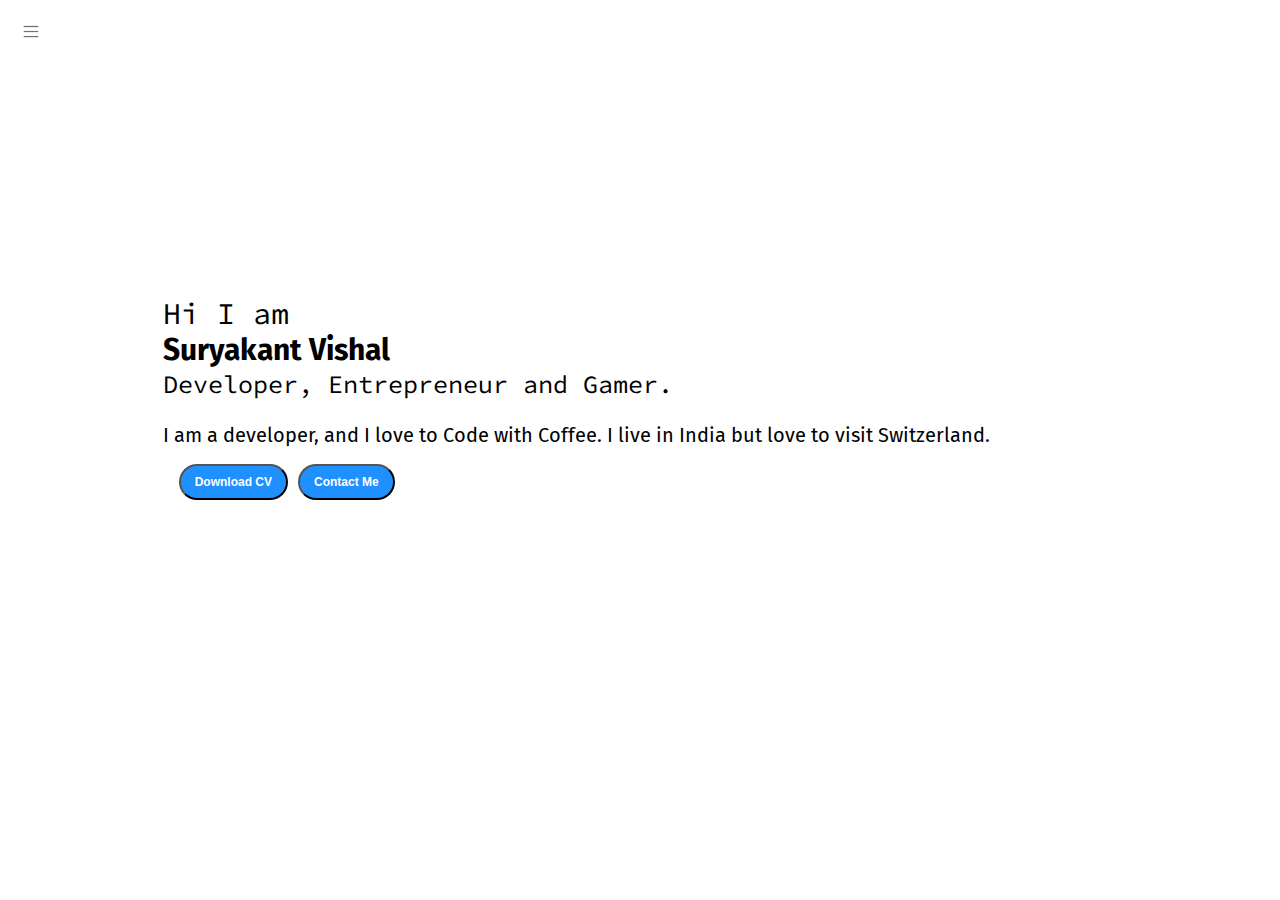
<file: index.html>
<!DOCTYPE html>
<html lang="en">
  <head>
    <meta charset="UTF-8" />
    <meta http-equiv="X-UA-Compatible" content="IE=edge" />
    <meta name="viewport" content="width=device-width, initial-scale=1.0" />
    <title>Suryakant Vishal - Developer and Programmer</title>
    <link rel="stylesheet" href="style.css" />
  </head>
  <body>
    <div class="container">
      <div class="sidebar sidebarGo">
        <nav>
          <ul>
            <li><a href="/">Home</a></li>
            <li><a href="/intro.html">My Intro</a></li>
            <li><a href="/services.html">Services</a></li>
            <li><a href="/blog.html">Blog</a></li>
            <li><a href="/contact.html">Contact Me</a></li>
          </ul>
        </nav>
      </div>
      <div class="main">
        <div class="hamburger">
          <img class="ham" src="ham.png" alt="" width="23" />
          <img class="cross" src="cross.png" alt="" width="23" />
        </div>
        <div class="infoContainer">
          <div class="devInfo">
            <div class="hello">Hi I am</div>
            <div class="name">Suryakant Vishal</div>
            <div class="about">Developer, Entrepreneur and Gamer.</div>
            <div class="moreabout">
              I am a developer, and I love to Code with Coffee. I live in India
              but love to visit Switzerland.
            </div>
            <div class="buttons">
              <a href="/cv.txt" target="_blank">
                <button class="btn">Download CV</button></a
              >
              <a href="/contact.html"
                ><button class="btn">Contact Me</button></a
              >
            </div>
          </div>
          <div class="devPic"><img src="dev.png" alt="Suryakant Vishal" /></div>
        </div>
      </div>
    </div>
    <script src="script.js"></script>
  </body>
</html>
</file>
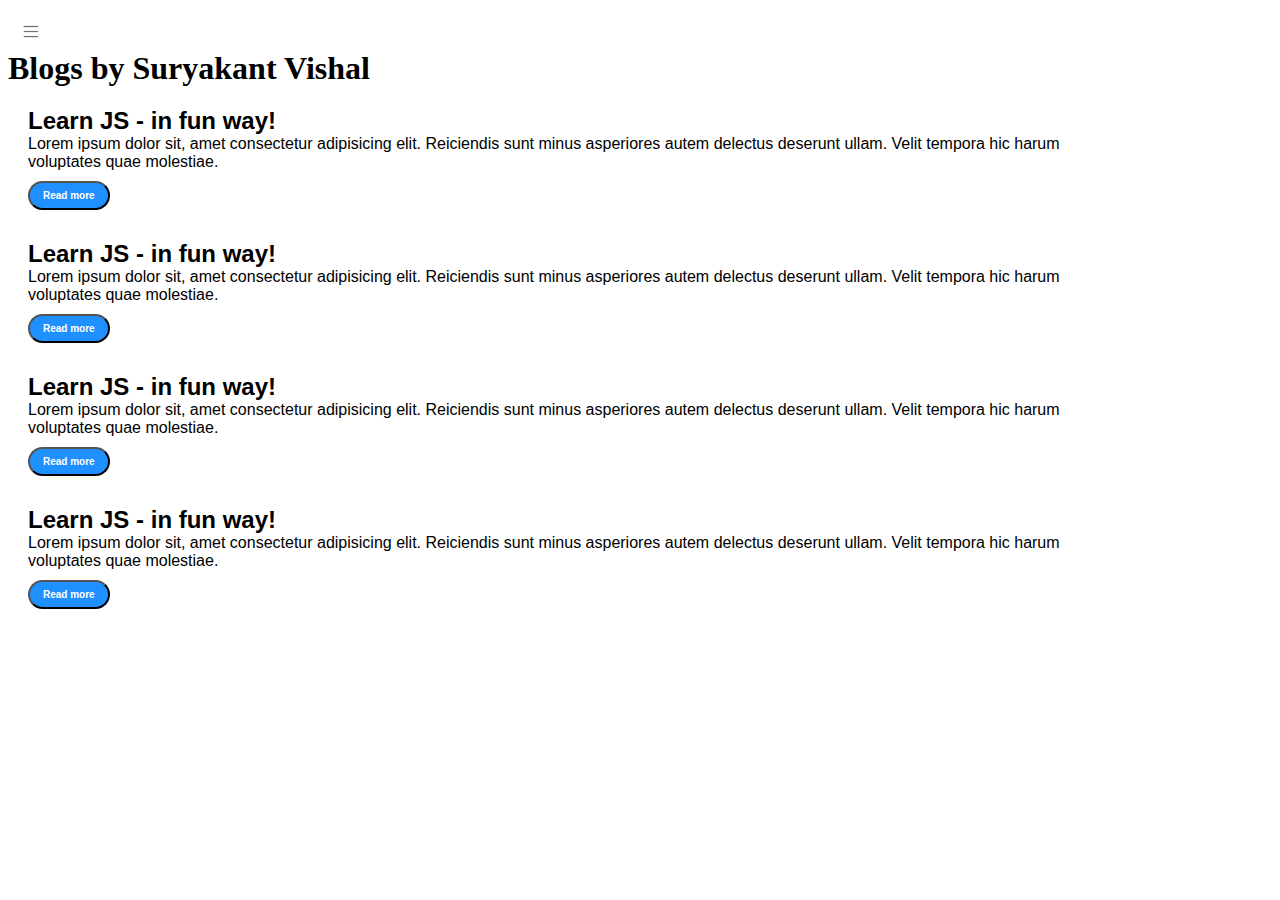
<file: blog.html>
<!DOCTYPE html>
<html lang="en">
  <head>
    <meta charset="UTF-8" />
    <meta http-equiv="X-UA-Compatible" content="IE=edge" />
    <meta name="viewport" content="width=device-width, initial-scale=1.0" />
    <title>Suryakant Vishal - Developer and Programmer</title>
    <link rel="stylesheet" href="style.css" />
  </head>
  <body>
    <div class="container">
      <div class="sidebar sidebarGo">
        <nav>
          <ul>
            <li><a href="/">Home</a></li>
            <li><a href="/intro.html">My Intro</a></li>
            <li><a href="/services.html">Services</a></li>
            <li><a href="/blog.html">Blog</a></li>
            <li><a href="/contact.html">Contact Me</a></li>
          </ul>
        </nav>
      </div>
      <div class="main">
        <div class="hamburger">
          <img class="ham" src="ham.png" alt="" width="23" />
          <img class="cross" src="cross.png" alt="" width="23" />
        </div>
        <div class="blogcontainer">
          <h1>Blogs by Suryakant Vishal</h1>
          <div class="blogItem">
            <h2>Learn JS - in fun way!</h2>
            <p>
              Lorem ipsum dolor sit, amet consectetur adipisicing elit.
              Reiciendis sunt minus asperiores autem delectus deserunt ullam.
              Velit tempora hic harum voluptates quae molestiae.
            </p>
            <button class="btn btn-sm">Read more</button>
          </div>
          <div class="blogItem">
            <h2>Learn JS - in fun way!</h2>
            <p>
              Lorem ipsum dolor sit, amet consectetur adipisicing elit.
              Reiciendis sunt minus asperiores autem delectus deserunt ullam.
              Velit tempora hic harum voluptates quae molestiae.
            </p>
            <button class="btn btn-sm">Read more</button>
          </div>
          <div class="blogItem">
            <h2>Learn JS - in fun way!</h2>
            <p>
              Lorem ipsum dolor sit, amet consectetur adipisicing elit.
              Reiciendis sunt minus asperiores autem delectus deserunt ullam.
              Velit tempora hic harum voluptates quae molestiae.
            </p>
            <button class="btn btn-sm">Read more</button>
          </div>
          <div class="blogItem">
            <h2>Learn JS - in fun way!</h2>
            <p>
              Lorem ipsum dolor sit, amet consectetur adipisicing elit.
              Reiciendis sunt minus asperiores autem delectus deserunt ullam.
              Velit tempora hic harum voluptates quae molestiae.
            </p>
            <button class="btn btn-sm">Read more</button>
          </div>
        </div>
      </div>
    </div>
    <script src="script.js"></script>
  </body>
</html>
</file>
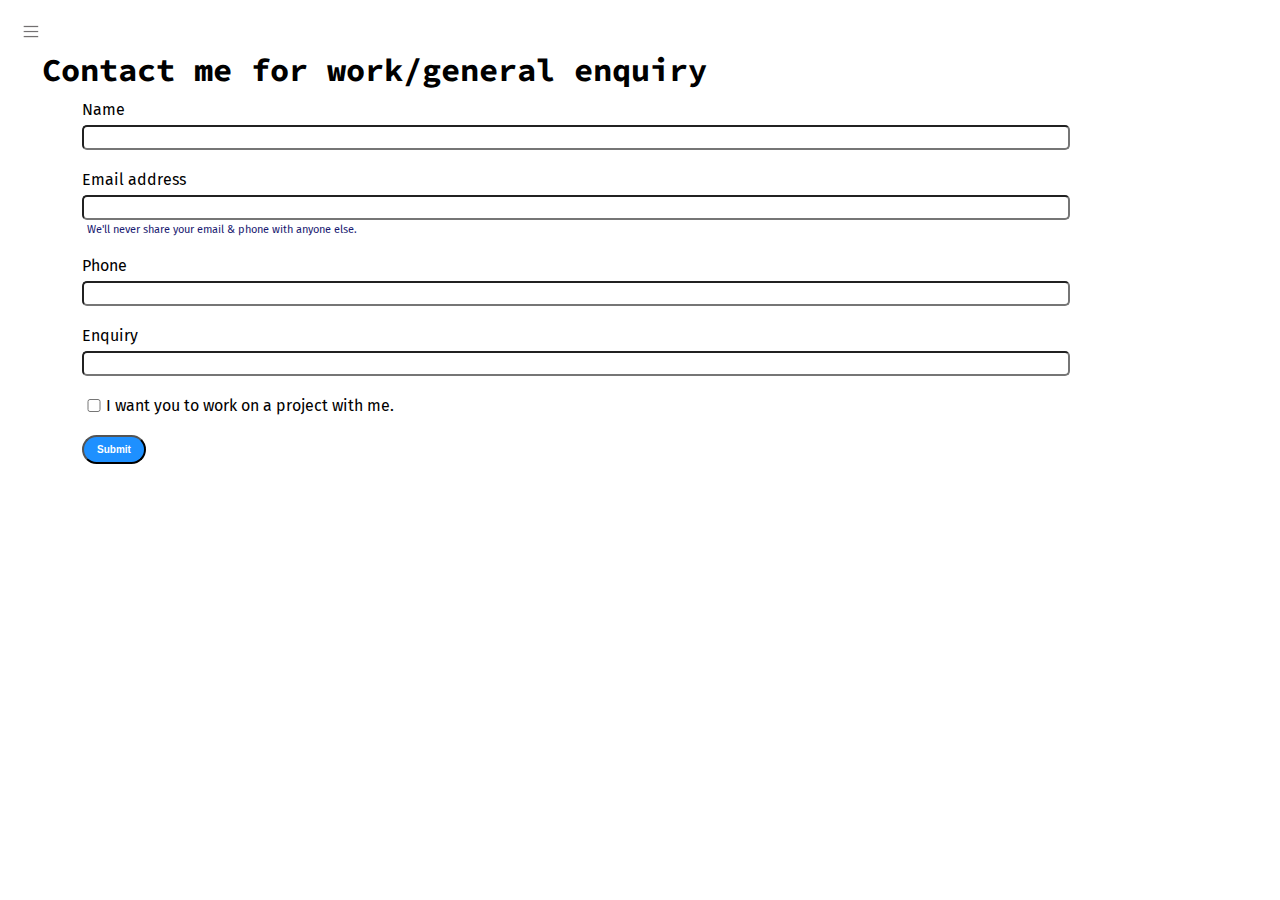
<file: contact.html>
<!DOCTYPE html>
<html lang="en">
  <head>
    <meta charset="UTF-8" />
    <meta http-equiv="X-UA-Compatible" content="IE=edge" />
    <meta name="viewport" content="width=device-width, initial-scale=1.0" />
    <title>Suryakant Vishal - Developer and Programmer</title>
    <link rel="stylesheet" href="style.css" />
  </head>
  <body>
    <div class="container">
      <div class="sidebar sidebarGo">
        <nav>
          <ul>
            <li><a href="/">Home</a></li>
            <li><a href="/intro.html">My Intro</a></li>
            <li><a href="/services.html">Services</a></li>
            <li><a href="/blog.html">Blog</a></li>
            <li><a href="/contact.html">Contact Me</a></li>
          </ul>
        </nav>
      </div>
      <div class="main">
        <div class="hamburger">
          <img class="ham" src="ham.png" alt="" width="23" />
          <img class="cross" src="cross.png" alt="" width="23" />
        </div>
        <div class="contactform">
          <h1>Contact me for work/general enquiry</h1>
          <form>
            <div class="mb-3">
              <label for="clientemail" class="form-label">Name</label>
              <input
                type="email"
                class="form-control"
                id="clientemail"
                aria-describedby="emailHelp"
              />
            </div>
            <div class="mb-3">
              <label for="clientemail" class="form-label">Email address</label>
              <input
                type="email"
                class="form-control"
                id="clientemail"
                aria-describedby="emailHelp"
              />
              <div id="emailHelp" class="form-text">
                We'll never share your email & phone with anyone else.
              </div>
            </div>
            <div class="mb-3">
              <label for="clientphone" class="form-label">Phone</label>
              <input type="phone" class="form-control" id="clientphone" />
            </div>
            <div class="mb-3">
              <label for="clientemail" class="form-label">Enquiry</label>
              <input
                type="email"
                class="form-control"
                id="clientemail"
                aria-describedby="emailHelp"
              />
            </div>
            <div class="mb-3" id="form-check">
              <input type="checkbox" class="form-check-input" id="isclient" />
              <label class="form-check-label" for="isclient"
                >I want you to work on a project with me.</label
              >
            </div>
            <button type="submit" class="btn btn-sm">Submit</button>
          </form>
        </div>
      </div>
    </div>
    <script src="script.js"></script>
  </body>
</html>
</file>
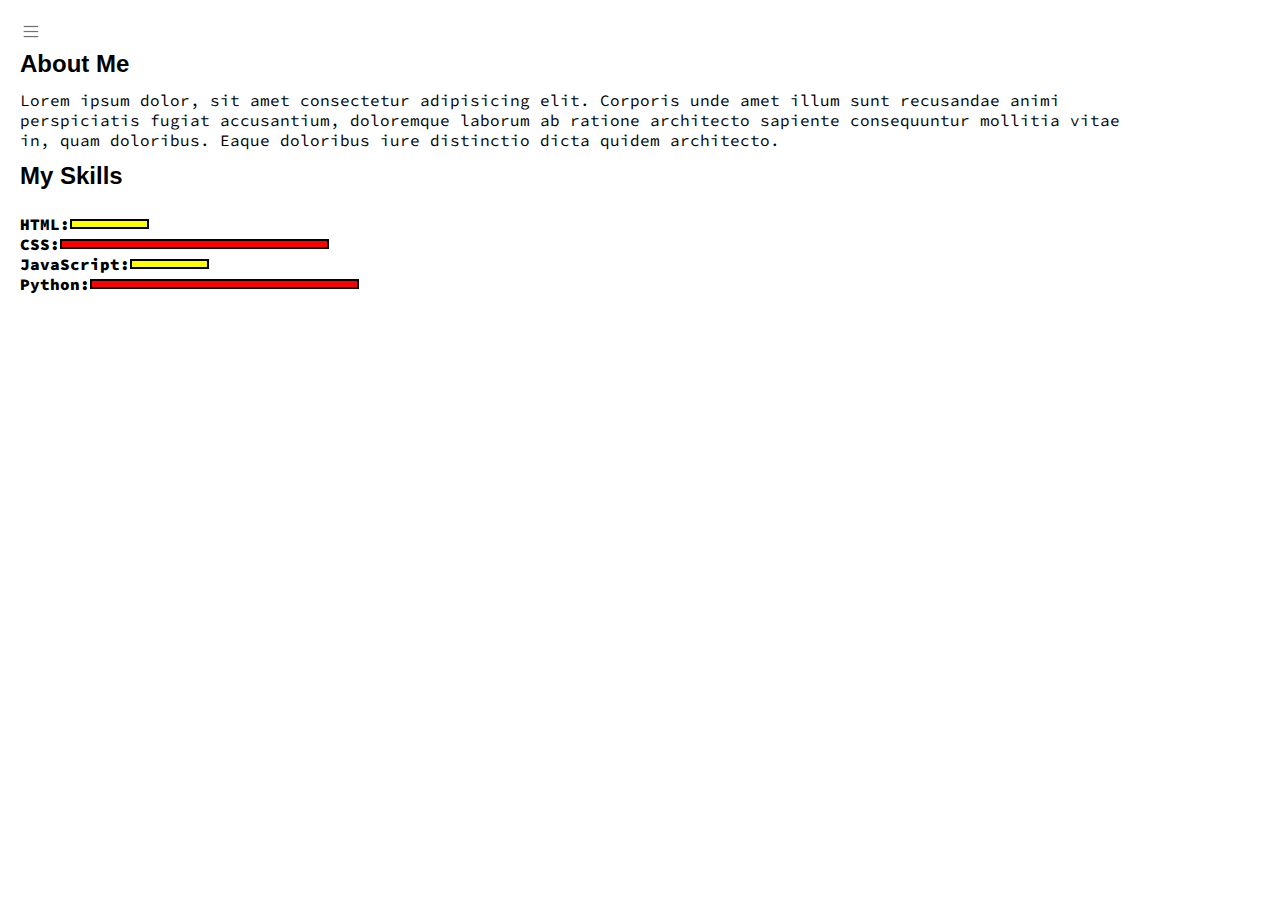
<file: intro.html>
<!DOCTYPE html>
<html lang="en">
  <head>
    <meta charset="UTF-8" />
    <meta http-equiv="X-UA-Compatible" content="IE=edge" />
    <meta name="viewport" content="width=device-width, initial-scale=1.0" />
    <title>Suryakant Vishal - Developer and Programmer</title>
    <link rel="stylesheet" href="style.css" />
  </head>
  <body>
    <div class="container">
      <div class="sidebar sidebarGo">
        <nav>
          <ul>
            <li><a href="/">Home</a></li>
            <li><a href="/intro.html">My Intro</a></li>
            <li><a href="/services.html">Services</a></li>
            <li><a href="/blog.html">Blog</a></li>
            <li><a href="/contact.html">Contact Me</a></li>
          </ul>
        </nav>
      </div>
      <div class="main">
        <div class="hamburger">
          <img class="ham" src="ham.png" alt="" width="23" />
          <img class="cross" src="cross.png" alt="" width="23" />
        </div>
        <div class="intro">
          <h2>About Me</h2>
          <p>
            Lorem ipsum dolor, sit amet consectetur adipisicing elit. Corporis
            unde amet illum sunt recusandae animi perspiciatis fugiat
            accusantium, doloremque laborum ab ratione architecto sapiente
            consequuntur mollitia vitae in, quam doloribus. Eaque doloribus iure
            distinctio dicta quidem architecto.
          </p>
          <h2>My Skills</h2>
          <div class="skillcontainer">
            <div class="skillItem">
              HTML:
              <div class="skill t5"></div>
            </div>
            <div class="skillItem">
              CSS:
              <div class="skill"></div>
            </div>
            <div class="skillItem">
              JavaScript:
              <div class="skill t5"></div>
            </div>
            <div class="skillItem">
              Python:
              <div class="skill"></div>
            </div>
          </div>
          <!-- TODO: Create a gallery for my project -->
        </div>
      </div>
    </div>
    <script src="script.js"></script>
  </body>
</html>
</file>
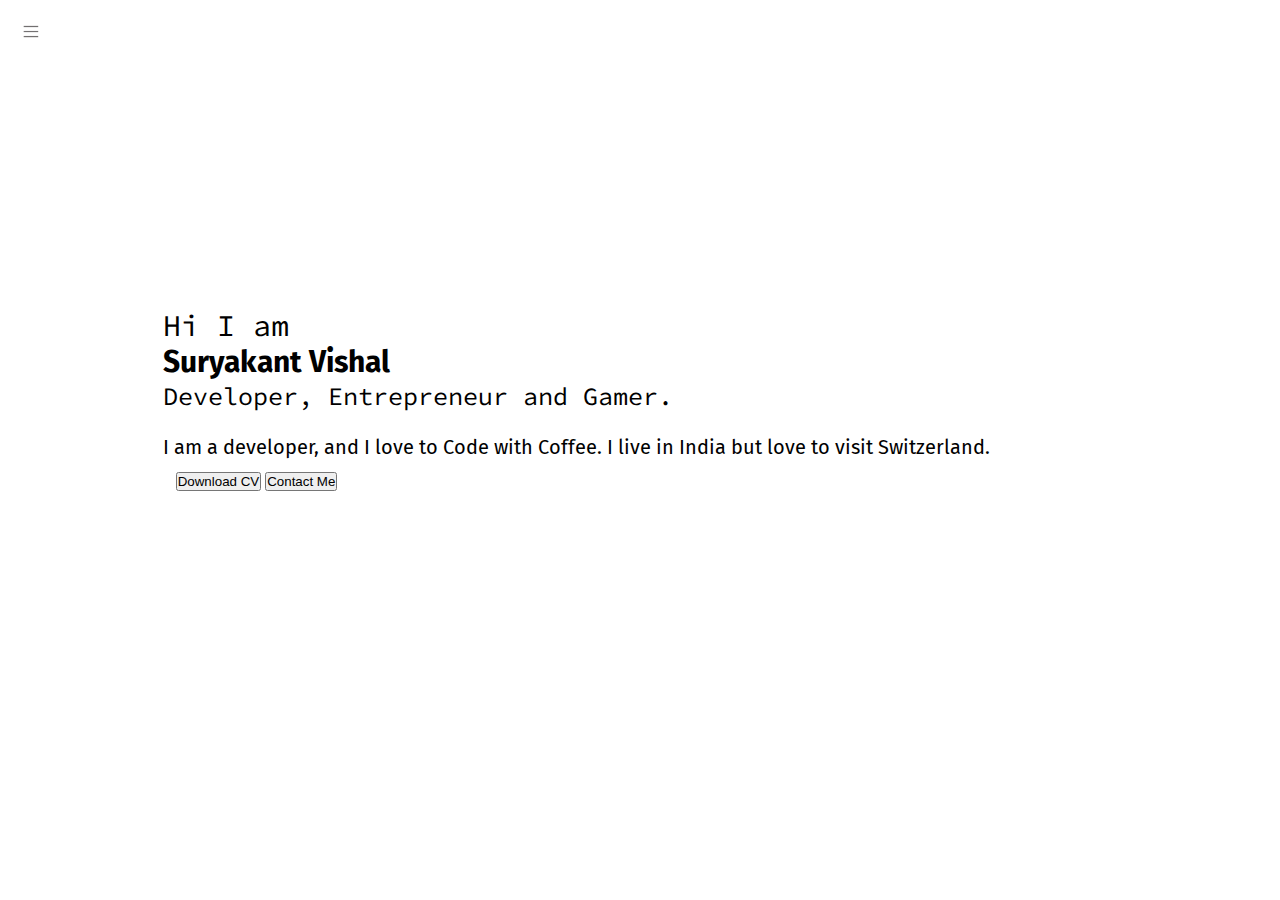
<file: services.html>
<!DOCTYPE html>
<html lang="en">
  <head>
    <meta charset="UTF-8" />
    <meta http-equiv="X-UA-Compatible" content="IE=edge" />
    <meta name="viewport" content="width=device-width, initial-scale=1.0" />
    <title>Suryakant Vishal - Developer and Programmer</title>
    <link rel="stylesheet" href="style.css" />
  </head>
  <body>
    <div class="container">
      <div class="sidebar sidebarGo">
        <nav>
          <ul>
            <li><a href="/">Home</a></li>
            <li><a href="/intro.html">My Intro</a></li>
            <li><a href="/services.html">Services</a></li>
            <li><a href="/blog.html">Blog</a></li>
            <li><a href="/contact.html">Contact Me</a></li>
          </ul>
        </nav>
      </div>
      <div class="main">
        <div class="hamburger">
          <img class="ham" src="ham.png" alt="" width="23" />
          <img class="cross" src="cross.png" alt="" width="23" />
        </div>
        <div class="infoContainer">
          <div class="devInfo">
            <div class="hello">Hi I am</div>
            <div class="name">Suryakant Vishal</div>
            <div class="about">Developer, Entrepreneur and Gamer.</div>
            <div class="moreabout">
              I am a developer, and I love to Code with Coffee. I live in India
              but love to visit Switzerland.
            </div>
            <div class="buttons">
              <button>Download CV</button>
              <button>Contact Me</button>
            </div>
          </div>
          <div class="devPic"><img src="dev.png" alt="Suryakant Vishal" /></div>
        </div>
      </div>
    </div>
    <script src="script.js"></script>
  </body>
</html>
</file>
<file: style.css>
@import url("https://fonts.googleapis.com/css2?family=Fira+Sans:wght@300&family=Montserrat:wght@200;300&family=Open+Sans&family=Smooch+Sans:wght@300;400&display=swap");
@import url("https://fonts.googleapis.com/css2?family=Fira+Sans:wght@300&family=Montserrat:wght@200;300&family=Open+Sans&family=Smooch+Sans:wght@300;400&family=Source+Code+Pro:wght@300&display=swap");
* {
  margin: 0;
  padding: 0;
}
.sidebar {
  position: absolute;
  background-color: rgb(223, 220, 220);
  font-family: "Fira Sans", sans-serif;
  height: 100vh;
  transition: transform 0.3s ease-in;
}
.sidebar nav {
  padding: 45px;
}
.sidebar nav li {
  list-style: none;
  font-size: 30px;
  padding: 33px 0;
}
.sidebar nav li a {
  text-decoration: none;
  color: black;
}
.main {
  /* background-color: yellow; */
  width: 90vw;
}
.container {
  display: flex;
}
.infoContainer {
  /* background-color: rgb(212, 108, 122); */
  height: 58vh;
  width: 80vw;
  margin: 144px auto;
  display: flex;
  justify-content: space-around;
}
.devInfo {
  font-size: 16px;
  display: flex;
  justify-content: center;
  flex-direction: column;
  font-family: "Source Code Pro", monospace;
}
.hello {
  font-size: 3em;
}
.name {
  font-size: 3em;
  font-weight: bold;
  font-family: "Fira Sans", sans-serif;
}
.about {
  font-size: 2.5em;
}
.moreabout {
  font-size: 2em;
  font-family: "Fira Sans", sans-serif;
  margin-top: 23px;
}
.buttons {
  margin: 2.2em;
  font-size: 16px;
}
.btn {
  padding: 9px 14px;
  border-radius: 22px;
  color: white;
  background-color: dodgerblue;
  font-weight: bold;
  font-size: 2em;
  margin: 3px 3px;
  cursor: pointer;
}
.btn-sm {
  font-size: 10px;
  padding: 7px 13px;
  margin: 10px 0;
}
.btn:hover {
  background-color: white;
  color: dodgerblue;
}
.devPic img {
  height: 58vh;
}

.contactform {
  padding: 0 34px;
  font-family: "Fira Sans", sans-serif;
  margin: 88px;
}
.contactform h1 {
  font-family: "Source Code Pro", monospace;
  /* padding: 12px 0; */
}
.contactform form div {
  padding: 10px 0;
  display: flex;
  flex-direction: column;
}
.contactform form div input {
  /* width: 26vw; */
  border-radius: 5px;
  margin: 6px 0 0 0;
  padding: 3px;
}
.contactform form {
  margin: 0 40px;
}
#emailHelp {
  font-size: 11px;
  color: midnightblue;
  margin: 0 5px;
  padding: 3px 0 0 0;
}
#form-check {
  flex-direction: row;
}
#form-check input {
  width: 24px;
  margin: 3px 0;
}

.blogItem {
  margin: 20px;
  font-family: "Fire Sans", sans-serif;
}
.blogcontainer {
  margin: 88px;
}
.h1 {
  font-family: "Fire Sans", sans-serif;
  margin: 23px;
}
.p {
  font-family: "Source Code Pro", monospace;
}
.intro {
  margin: 88px;
}

.intro h2 {
  font-family: "Fire Sans", sans-serif;
  margin: 12px;
}
.intro p {
  font-family: "Source Code Pro", monospace;
  margin: 12px;
}
.skillcontainer {
  padding: 12px;
}
.skillItem {
  display: flex;
  align-items: center;
  font-family: "Source Code Pro", monospace;
  font-weight: 900;
}
.skill {
  width: 265px;
  height: 6px;
  background-color: red;
  border: 2px solid black;
}

.hundred {
  width: 265px;
  background-color: blueviolet;
}
.fifty {
  width: 125px;
  background-color: aqua;
}
.t5 {
  width: 75px;
  background-color: yellow;
}
.sidebarGo {
  transform: translate(-443px, 0px);
  position: absolute;
}
.hamburger {
  position: absolute;
  cursor: pointer;
  top: 10px;
  left: 10px;
}
.ham {
  margin-top: 10px;
  margin-left: 10px;
}
.cross {
  margin-left: 185px;
  margin-top: 10px;
}

@media (max-width: 1615px) {
  * {
    /* background-color: rgb(205, 137, 137); */
  }
  .buttons {
    font-size: 6px;
  }
  .devInfo {
    font-size: 10px;
  }
  .devPic {
    display: none;
  }
  .intro,
  .blogcontainer,
  .contactform {
    margin: 50px 8px;
  }
}
</file>
